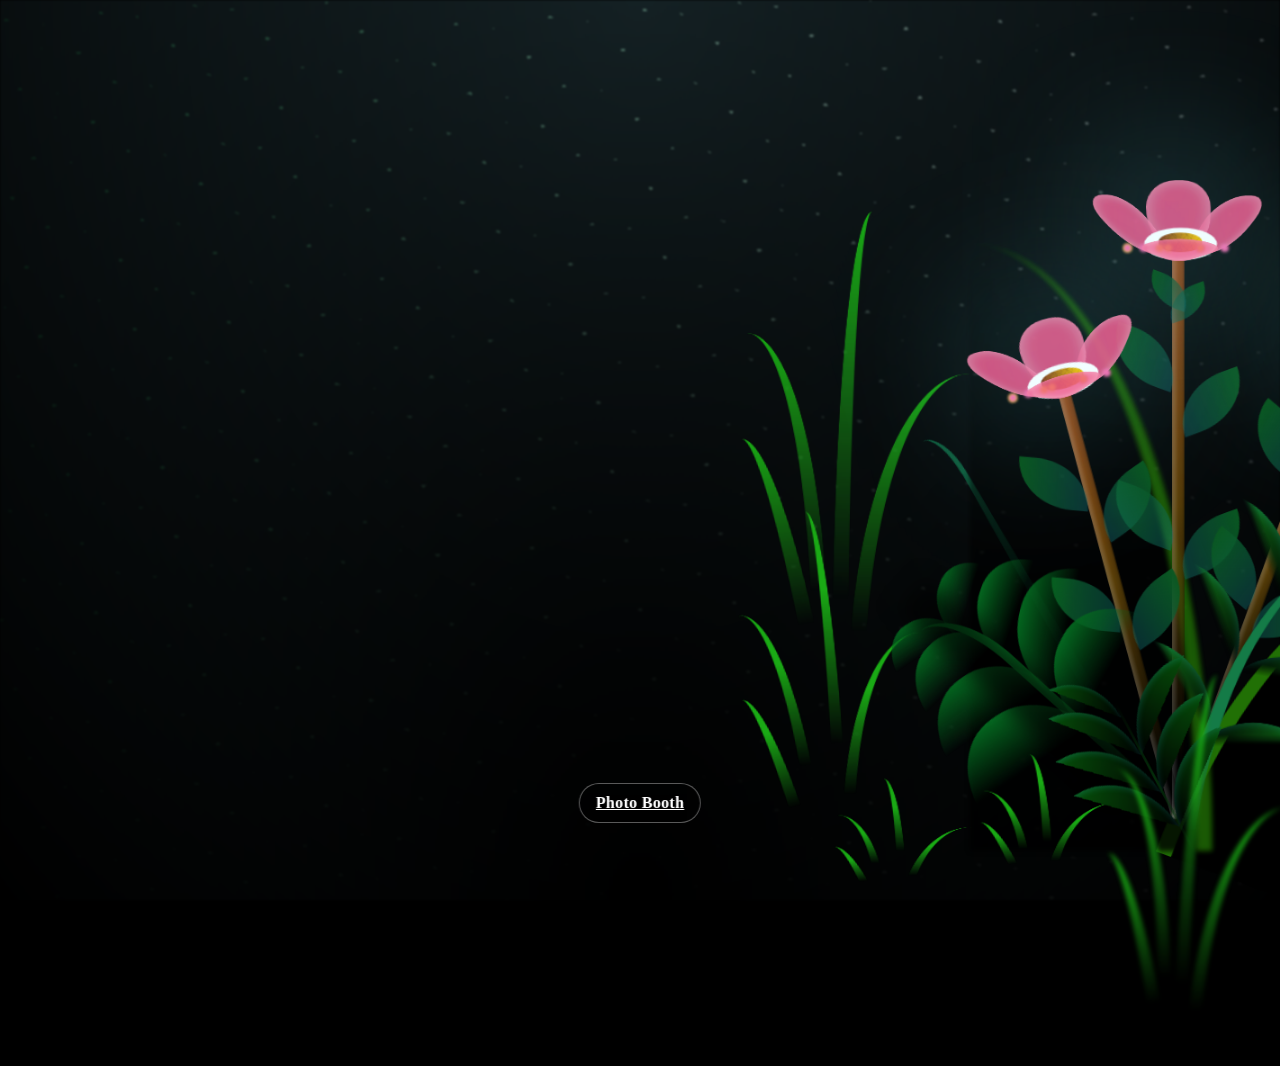
<file: index.html>
<!DOCTYPE html>
<html lang="en">
<head>
    <meta charset="UTF-8">
    <meta http-equiv="X-UA-Compatible" content="IE=edge">
    <meta name="viewport" content="width=device-width, initial-scale=1.0">
    <link rel="stylesheet" href="style.css">
    <link rel="icon" href="flowers.png" type="image/x-icon">
    <title>flowers</title>
</head>
<body class="container">
    <div class="night"></div>
    <div class="text" aria-live="polite" role="status">
      <div class="line">Tonight feels special, Divya 🌙</div>
      <div class="line">Because the world decided to celebrate you</div>
      <div class="line">Your smile makes everything softer</div>
      <div class="line">Your laughter makes moments unforgettable</div>
      <div class="line">May your life bloom with love and magic</div>
      <div class="line">Stay fun, stay fearless, stay you</div>
      <div class="line">Happy Birthday, Divya ❤️</div>
    </div>
    
    <!-- Bottom photo gallery removed per request -->

    <!-- Lightbox overlay (for bottom thumbnails) -->
    <div class="lightbox" role="dialog" aria-modal="true" aria-label="Image viewer" hidden>
      <img class="lightbox-image" alt="Selected photo">
      <div class="lightbox-caption" aria-live="polite"></div>
    </div>

    <!-- Photo Booth: navigate to photos page -->
    <a class="photo-cta" href="photos.html" role="button">Photo Booth</a>
    <div class="flowers">
      <div class="flower flower--1">
        <div class="flower__leafs flower__leafs--1">
          <div class="flower__leaf flower__leaf--1"></div>
          <div class="flower__leaf flower__leaf--2"></div>
          <div class="flower__leaf flower__leaf--3"></div>
          <div class="flower__leaf flower__leaf--4"></div>
          <div class="flower__white-circle"></div>
  
          <div class="flower__light flower__light--1"></div>
          <div class="flower__light flower__light--2"></div>
          <div class="flower__light flower__light--3"></div>
          <div class="flower__light flower__light--4"></div>
          <div class="flower__light flower__light--5"></div>
          <div class="flower__light flower__light--6"></div>
          <div class="flower__light flower__light--7"></div>
          <div class="flower__light flower__light--8"></div>
  
        </div>
        <div class="flower__line">
          <div class="flower__line__leaf flower__line__leaf--1"></div>
          <div class="flower__line__leaf flower__line__leaf--2"></div>
          <div class="flower__line__leaf flower__line__leaf--3"></div>
          <div class="flower__line__leaf flower__line__leaf--4"></div>
          <div class="flower__line__leaf flower__line__leaf--5"></div>
          <div class="flower__line__leaf flower__line__leaf--6"></div>
        </div>
      </div>
  
      <div class="flower flower--2">
        <div class="flower__leafs flower__leafs--2">
          <div class="flower__leaf flower__leaf--1"></div>
          <div class="flower__leaf flower__leaf--2"></div>
          <div class="flower__leaf flower__leaf--3"></div>
          <div class="flower__leaf flower__leaf--4"></div>
          <div class="flower__white-circle"></div>
  
          <div class="flower__light flower__light--1"></div>
          <div class="flower__light flower__light--2"></div>
          <div class="flower__light flower__light--3"></div>
          <div class="flower__light flower__light--4"></div>
          <div class="flower__light flower__light--5"></div>
          <div class="flower__light flower__light--6"></div>
          <div class="flower__light flower__light--7"></div>
          <div class="flower__light flower__light--8"></div>
  
        </div>
        <div class="flower__line">
          <div class="flower__line__leaf flower__line__leaf--1"></div>
          <div class="flower__line__leaf flower__line__leaf--2"></div>
          <div class="flower__line__leaf flower__line__leaf--3"></div>
          <div class="flower__line__leaf flower__line__leaf--4"></div>
        </div>
      </div>
  
      <div class="flower flower--3">
        <div class="flower__leafs flower__leafs--3">
          <div class="flower__leaf flower__leaf--1"></div>
          <div class="flower__leaf flower__leaf--2"></div>
          <div class="flower__leaf flower__leaf--3"></div>
          <div class="flower__leaf flower__leaf--4"></div>
          <div class="flower__white-circle"></div>
  
          <div class="flower__light flower__light--1"></div>
          <div class="flower__light flower__light--2"></div>
          <div class="flower__light flower__light--3"></div>
          <div class="flower__light flower__light--4"></div>
          <div class="flower__light flower__light--5"></div>
          <div class="flower__light flower__light--6"></div>
          <div class="flower__light flower__light--7"></div>
          <div class="flower__light flower__light--8"></div>
  
        </div>
        <div class="flower__line">
          <div class="flower__line__leaf flower__line__leaf--1"></div>
          <div class="flower__line__leaf flower__line__leaf--2"></div>
          <div class="flower__line__leaf flower__line__leaf--3"></div>
          <div class="flower__line__leaf flower__line__leaf--4"></div>
        </div>
      </div>
  
      <div class="grow-ans" style="--d:1.2s">
        <div class="flower__g-long">
          <div class="flower__g-long__top"></div>
          <div class="flower__g-long__bottom"></div>
        </div>
      </div>
  
      <div class="growing-grass">
        <div class="flower__grass flower__grass--1">
          <div class="flower__grass--top"></div>
          <div class="flower__grass--bottom"></div>
          <div class="flower__grass__leaf flower__grass__leaf--1"></div>
          <div class="flower__grass__leaf flower__grass__leaf--2"></div>
          <div class="flower__grass__leaf flower__grass__leaf--3"></div>
          <div class="flower__grass__leaf flower__grass__leaf--4"></div>
          <div class="flower__grass__leaf flower__grass__leaf--5"></div>
          <div class="flower__grass__leaf flower__grass__leaf--6"></div>
          <div class="flower__grass__leaf flower__grass__leaf--7"></div>
          <div class="flower__grass__leaf flower__grass__leaf--8"></div>
          <div class="flower__grass__overlay"></div>
        </div>
      </div>
  
      <div class="growing-grass">
        <div class="flower__grass flower__grass--2">
          <div class="flower__grass--top"></div>
          <div class="flower__grass--bottom"></div>
          <div class="flower__grass__leaf flower__grass__leaf--1"></div>
          <div class="flower__grass__leaf flower__grass__leaf--2"></div>
          <div class="flower__grass__leaf flower__grass__leaf--3"></div>
          <div class="flower__grass__leaf flower__grass__leaf--4"></div>
          <div class="flower__grass__leaf flower__grass__leaf--5"></div>
          <div class="flower__grass__leaf flower__grass__leaf--6"></div>
          <div class="flower__grass__leaf flower__grass__leaf--7"></div>
          <div class="flower__grass__leaf flower__grass__leaf--8"></div>
          <div class="flower__grass__overlay"></div>
        </div>
      </div>
  
      <div class="grow-ans" style="--d:2.4s">
        <div class="flower__g-right flower__g-right--1">
          <div class="leaf"></div>
        </div>
      </div>
  
      <div class="grow-ans" style="--d:2.8s">
        <div class="flower__g-right flower__g-right--2">
          <div class="leaf"></div>
        </div>
      </div>
  
      <div class="grow-ans" style="--d:2.8s">
        <div class="flower__g-front">
          <div class="flower__g-front__leaf-wrapper flower__g-front__leaf-wrapper--1">
            <div class="flower__g-front__leaf"></div>
          </div>
          <div class="flower__g-front__leaf-wrapper flower__g-front__leaf-wrapper--2">
            <div class="flower__g-front__leaf"></div>
          </div>
          <div class="flower__g-front__leaf-wrapper flower__g-front__leaf-wrapper--3">
            <div class="flower__g-front__leaf"></div>
          </div>
          <div class="flower__g-front__leaf-wrapper flower__g-front__leaf-wrapper--4">
            <div class="flower__g-front__leaf"></div>
          </div>
          <div class="flower__g-front__leaf-wrapper flower__g-front__leaf-wrapper--5">
            <div class="flower__g-front__leaf"></div>
          </div>
          <div class="flower__g-front__leaf-wrapper flower__g-front__leaf-wrapper--6">
            <div class="flower__g-front__leaf"></div>
          </div>
          <div class="flower__g-front__leaf-wrapper flower__g-front__leaf-wrapper--7">
            <div class="flower__g-front__leaf"></div>
          </div>
          <div class="flower__g-front__leaf-wrapper flower__g-front__leaf-wrapper--8">
            <div class="flower__g-front__leaf"></div>
          </div>
          <div class="flower__g-front__line"></div>
        </div>
      </div>
  
      <div class="grow-ans" style="--d:3.2s">
        <div class="flower__g-fr">
          <div class="leaf"></div>
          <div class="flower__g-fr__leaf flower__g-fr__leaf--1"></div>
          <div class="flower__g-fr__leaf flower__g-fr__leaf--2"></div>
          <div class="flower__g-fr__leaf flower__g-fr__leaf--3"></div>
          <div class="flower__g-fr__leaf flower__g-fr__leaf--4"></div>
          <div class="flower__g-fr__leaf flower__g-fr__leaf--5"></div>
          <div class="flower__g-fr__leaf flower__g-fr__leaf--6"></div>
          <div class="flower__g-fr__leaf flower__g-fr__leaf--7"></div>
          <div class="flower__g-fr__leaf flower__g-fr__leaf--8"></div>
        </div>
      </div>
  
      <div class="long-g long-g--0">
        <div class="grow-ans" style="--d:3s">
          <div class="leaf leaf--0"></div>
        </div>
        <div class="grow-ans" style="--d:2.2s">
          <div class="leaf leaf--1"></div>
        </div>
        <div class="grow-ans" style="--d:3.4s">
          <div class="leaf leaf--2"></div>
        </div>
        <div class="grow-ans" style="--d:3.6s">
          <div class="leaf leaf--3"></div>
        </div>
      </div>
  
      <div class="long-g long-g--1">
        <div class="grow-ans" style="--d:3.6s">
          <div class="leaf leaf--0"></div>
        </div>
        <div class="grow-ans" style="--d:3.8s">
          <div class="leaf leaf--1"></div>
        </div>
        <div class="grow-ans" style="--d:4s">
          <div class="leaf leaf--2"></div>
        </div>
        <div class="grow-ans" style="--d:4.2s">
          <div class="leaf leaf--3"></div>
        </div>
      </div>
  
      <div class="long-g long-g--2">
        <div class="grow-ans" style="--d:4s">
          <div class="leaf leaf--0"></div>
        </div>
        <div class="grow-ans" style="--d:4.2s">
          <div class="leaf leaf--1"></div>
        </div>
        <div class="grow-ans" style="--d:4.4s">
          <div class="leaf leaf--2"></div>
        </div>
        <div class="grow-ans" style="--d:4.6s">
          <div class="leaf leaf--3"></div>
        </div>
      </div>
  
      <div class="long-g long-g--3">
        <div class="grow-ans" style="--d:4s">
          <div class="leaf leaf--0"></div>
        </div>
        <div class="grow-ans" style="--d:4.2s">
          <div class="leaf leaf--1"></div>
        </div>
        <div class="grow-ans" style="--d:3s">
          <div class="leaf leaf--2"></div>
        </div>
        <div class="grow-ans" style="--d:3.6s">
          <div class="leaf leaf--3"></div>
        </div>
      </div>
  
      <div class="long-g long-g--4">
        <div class="grow-ans" style="--d:4s">
          <div class="leaf leaf--0"></div>
        </div>
        <div class="grow-ans" style="--d:4.2s">
          <div class="leaf leaf--1"></div>
        </div>
        <div class="grow-ans" style="--d:3s">
          <div class="leaf leaf--2"></div>
        </div>
        <div class="grow-ans" style="--d:3.6s">
          <div class="leaf leaf--3"></div>
        </div>
      </div>
  
      <div class="long-g long-g--5">
        <div class="grow-ans" style="--d:4s">
          <div class="leaf leaf--0"></div>
        </div>
        <div class="grow-ans" style="--d:4.2s">
          <div class="leaf leaf--1"></div>
        </div>
        <div class="grow-ans" style="--d:3s">
          <div class="leaf leaf--2"></div>
        </div>
        <div class="grow-ans" style="--d:3.6s">
          <div class="leaf leaf--3"></div>
        </div>
      </div>
  
      <div class="long-g long-g--6">
        <div class="grow-ans" style="--d:4.2s">
          <div class="leaf leaf--0"></div>
        </div>
        <div class="grow-ans" style="--d:4.4s">
          <div class="leaf leaf--1"></div>
        </div>
        <div class="grow-ans" style="--d:4.6s">
          <div class="leaf leaf--2"></div>
        </div>
        <div class="grow-ans" style="--d:4.8s">
          <div class="leaf leaf--3"></div>
        </div>
      </div>
  
      <div class="long-g long-g--7">
        <div class="grow-ans" style="--d:3s">
          <div class="leaf leaf--0"></div>
        </div>
        <div class="grow-ans" style="--d:3.2s">
          <div class="leaf leaf--1"></div>
        </div>
        <div class="grow-ans" style="--d:3.5s">
          <div class="leaf leaf--2"></div>
        </div>
        <div class="grow-ans" style="--d:3.6s">
          <div class="leaf leaf--3"></div>
        </div>
      </div>
    </div>
    
    <script src="script.js"></script>
  </body>
</html>
</file>
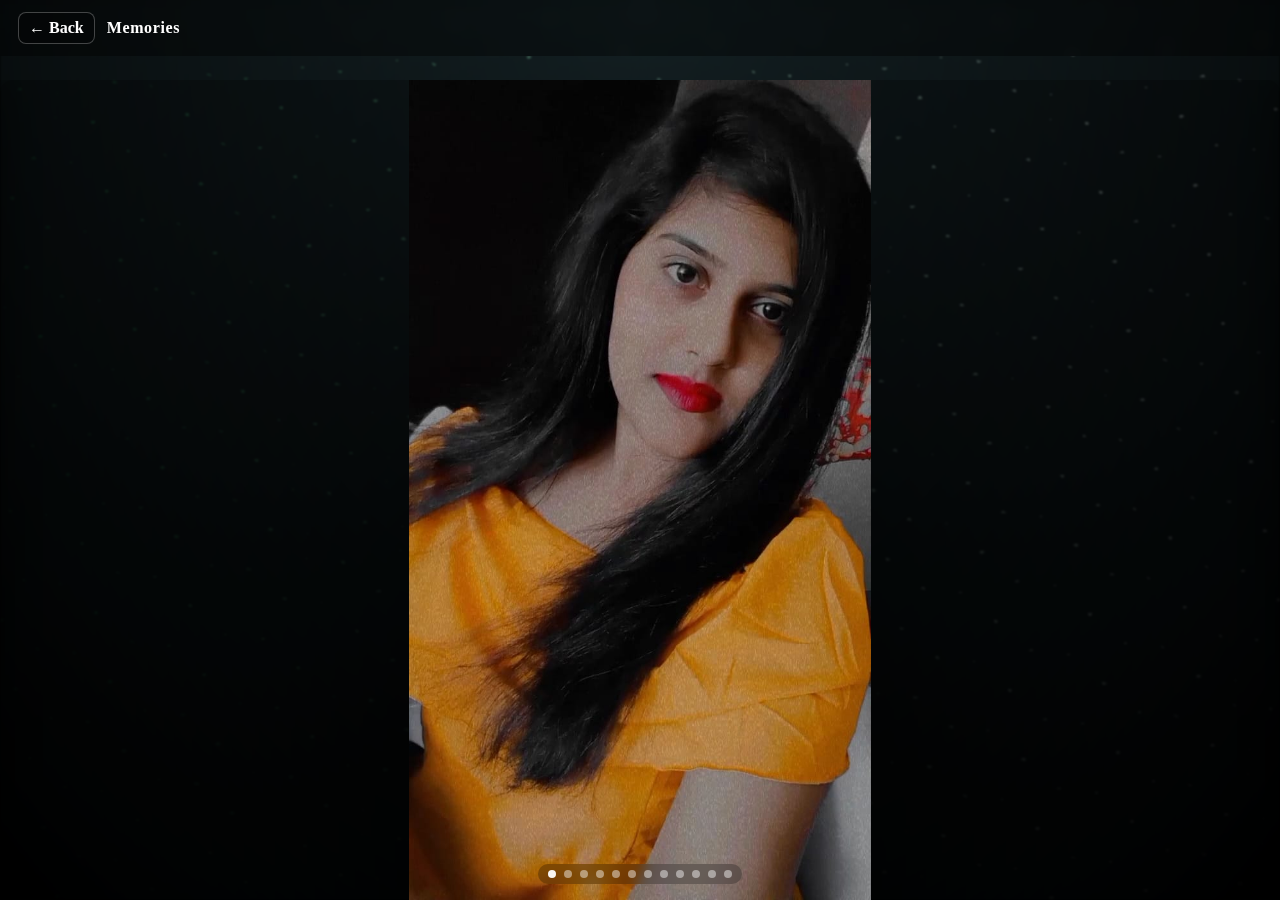
<file: photos.html>
<!DOCTYPE html>
<html lang="en">
<head>
  <meta charset="UTF-8" />
  <meta http-equiv="X-UA-Compatible" content="IE=edge" />
  <meta name="viewport" content="width=device-width, initial-scale=1.0" />
  <link rel="stylesheet" href="style.css" />
  <link rel="icon" href="flowers.png" type="image/x-icon" />
  <title>Photos</title>
</head>
<body>
  <div class="night"></div>

  <div class="photos-toolbar">
    <a class="photos-back" href="index.html" aria-label="Back to Home">← Back</a>
    <div class="photos-title">Memories</div>
  </div>

  <div class="photos-slider" role="region" aria-label="Sliding photos">
    <div class="slides">
      <!-- 12 vertical photos; update filenames to match your gallery -->
      <img src="gallery/photo1.jpg" alt="Photo 1" loading="lazy" decoding="async" data-caption="Photo 1" />
      <img src="gallery/photo2.jpg" alt="Photo 2" loading="lazy" decoding="async" data-caption="Photo 2" />
      <img src="gallery/photo3.jpg" alt="Photo 3" loading="lazy" decoding="async" data-caption="Photo 3" />
      <img src="gallery/photo4.jpg" alt="Photo 4" loading="lazy" decoding="async" data-caption="Photo 4" />
      <img src="gallery/photo5.jpg" alt="Photo 5" loading="lazy" decoding="async" data-caption="Photo 5" />
      <img src="gallery/photo6.jpg" alt="Photo 6" loading="lazy" decoding="async" data-caption="Photo 6" />
      <img src="gallery/photo7.jpg" alt="Photo 7" loading="lazy" decoding="async" data-caption="Photo 7" />
      <img src="gallery/photo8.jpg" alt="Photo 8" loading="lazy" decoding="async" data-caption="Photo 8" />
      <img src="gallery/photo9.jpg" alt="Photo 9" loading="lazy" decoding="async" data-caption="Photo 9" />
      <img src="gallery/photo10.jpg" alt="Photo 10" loading="lazy" decoding="async" data-caption="Photo 10" />
      <img src="gallery/photo11.jpg" alt="Photo 11" loading="lazy" decoding="async" data-caption="Photo 11" />
      <img src="gallery/photo12.jpg" alt="Photo 12" loading="lazy" decoding="async" data-caption="Photo 12" />
    </div>
    <div class="dots" aria-label="Slide dots" role="tablist"></div>
  </div>

  <!-- Lightbox overlay -->
  <div class="lightbox" role="dialog" aria-modal="true" aria-label="Image viewer" hidden>
    <img class="lightbox-image" alt="Selected photo" />
    <div class="lightbox-caption" aria-live="polite"></div>
  </div>

  <script src="script.js"></script>
</body>
</html>
</file>
<file: style.css>
*,
*::after,
*::before {
  padding: 0;
  margin: 0;
  box-sizing: border-box;
}

:root {
  --dark-color: #000;
}

body {
  display: flex;
  align-items: flex-end;
  justify-content: center;
  min-height: 100vh;
  background-color: var(--dark-color);
  overflow: hidden;
  perspective: 1000px;
}

.night {
  position: fixed;
  left: 50%;
  top: 0;
  transform: translateX(-50%);
  width: 100%;
  height: 100%;
  filter: blur(0.1vmin);
  background-image: radial-gradient(ellipse at top, transparent 0%, var(--dark-color)), 
  radial-gradient(ellipse at bottom, var(--dark-color), rgba(145, 233, 255, 0.2)), repeating-linear-gradient(220deg, rgb(0, 0, 0) 0px,
   rgb(0, 0, 0) 19px, transparent 19px, transparent 22px), repeating-linear-gradient(189deg, rgb(0, 0, 0) 0px, rgb(0, 0, 0) 19px, transparent 19px, transparent 22px),
    repeating-linear-gradient(148deg, rgb(0, 0, 0) 0px, rgb(0, 0, 0) 19px, transparent 19px, transparent 22px), linear-gradient(90deg, rgb(7, 107, 42), rgb(240, 240, 240));
}

/* Comet layer and shooting comet styles */
#comet-layer {
  position: fixed;
  inset: 0;
  pointer-events: none;
  z-index: 850;
}

.comet {
  position: absolute;
  width: 8px;
  height: 8px;
  border-radius: 50%;
  background: radial-gradient(circle at 40% 40%, rgba(255,255,255,1) 0%, rgba(255,255,255,0.9) 45%, rgba(255,255,255,0.3) 70%, rgba(255,255,255,0) 80%);
  box-shadow: 0 0 10px rgba(255,255,255,0.9), 0 0 20px rgba(255,255,255,0.6);
  filter: saturate(1.15);
  transform: translate(var(--xStart, 0px), var(--yStart, 0px)) rotate(var(--rot, -45deg));
  animation: comet-fall var(--dur, 1.6s) ease-out forwards;
}

.comet::after {
  content: "";
  position: absolute;
  left: calc(-1 * var(--tailLen, 160px));
  top: 50%;
  width: var(--tailLen, 160px);
  height: 2px;
  transform: translateY(-50%);
  background: linear-gradient(90deg, rgba(255,255,255,0) 0%, rgba(255,255,255,0.7) 50%, rgba(255,255,255,0.25) 85%, rgba(255,255,255,0) 100%);
  box-shadow: 0 0 8px rgba(255,255,255,0.55);
  filter: blur(0.6px) brightness(1.1);
}

@keyframes comet-fall {
  0% {
    opacity: 0;
    transform: translate(var(--xStart, 0px), var(--yStart, 0px)) rotate(var(--rot, -45deg)) scale(0.9);
  }
  8% { opacity: 1; }
  100% {
    opacity: 0;
    transform: translate(var(--xEnd, -200px), var(--yEnd, 400px)) rotate(var(--rot, -45deg)) scale(1.02);
  }
}

@media (prefers-reduced-motion: reduce) {
  .comet { animation: none; }
}

/* Use motion-path for curvy comets when supported; keep transform as fallback */
@supports (offset-path: path('M 0 0 L 10 10')) or (-webkit-offset-path: path('M 0 0 L 10 10')) {
  .comet {
    /* Path supplied via inline CSS var --path, e.g., path('M x y Q cx cy ex ey') */
    offset-path: var(--path, none);
    -webkit-offset-path: var(--path, none);
    offset-distance: 0%;
    offset-rotate: auto;
    /* Curved animation; disable transform-based fallback here */
    animation: comet-curve var(--dur, 1.6s) ease-out forwards;
    transform: none;
  }

  @keyframes comet-curve {
    0% { opacity: 0; offset-distance: 0%; }
    8% { opacity: 1; }
    100% { opacity: 0; offset-distance: 100%; }
  }
}

.flowers {
  position: fixed;
  right: 12vmin;
  bottom: 0;
  transform: scale(0.9);
  pointer-events: none;
}

/* Message block on the left */
.text {
  position: fixed;
  left: 6vmin;
  top: 50%;
  transform: translateY(-50%);
  z-index: 10000;
  max-width: min(60ch, 70vmin);
  color: #fff;
  font-family: system-ui, -apple-system, Segoe UI, Roboto, Helvetica, Arial, "Apple Color Emoji", "Segoe UI Emoji";
}
.line {
  opacity: 0;
  transform: translateY(8px);
  filter: drop-shadow(0 2px 6px rgba(0,0,0,0.35));
  text-shadow: 0 0 6px rgba(255, 255, 255, 0.35), 0 0 12px rgba(255, 105, 180, 0.25);
  font-weight: 600;
  letter-spacing: 0.02em;
  font-size: clamp(1rem, 2.8vmin, 1.6rem);
  line-height: 1.35;
  margin: 0.35rem 0;
  transition: opacity 600ms ease, transform 600ms ease;
}
.line.show {
  opacity: 1;
  transform: translateY(0);
}

/* Gentle text glow for ambiance */
@keyframes glow {
  0% { text-shadow: 0 0 6px rgba(255,255,255,0.35), 0 0 14px rgba(255,105,180,0.35); }
  100% { text-shadow: 0 0 8px rgba(255,255,255,0.55), 0 0 28px rgba(255,105,180,0.6); }
}

/* Floating hearts */
.heart {
  position: fixed;
  width: var(--size, 16px);
  height: var(--size, 16px);
  background: hsl(var(--h, 340), 80%, 70%);
  transform: rotate(45deg);
  border-radius: 2px;
  pointer-events: none;
  z-index: 1200;
  animation: float-up var(--dur, 2.4s) ease-out forwards;
  opacity: 0.95;
}
.heart::before,
.heart::after {
  content: "";
  position: absolute;
  width: 100%;
  height: 100%;
  background: inherit;
  border-radius: 50%;
}
.heart::before { top: -50%; }
.heart::after { left: -50%; }

@keyframes float-up {
  0% { transform: translate(0, 0) rotate(45deg) scale(0.8); opacity: 0; }
  10% { opacity: 0.95; }
  100% { transform: translate(var(--dx, -10px), var(--dy, -140px)) rotate(45deg) scale(1.15); opacity: 0; }
}

/* Confetti burst */
.confetti {
  position: fixed;
  width: var(--w, 6px);
  height: var(--h, 12px);
  background: hsl(var(--hue, 40), 90%, 60%);
  border-radius: 2px;
  transform: translate(0, 0) rotate(0deg);
  pointer-events: none;
  z-index: 1100;
  opacity: 0.95;
  animation: confetti-move var(--dur, 900ms) ease-out forwards;
}

@keyframes confetti-move {
  0% { transform: translate(0, 0) rotate(0deg); opacity: 1; }
  100% { transform: translate(var(--dx, 60px), var(--dy, -120px)) rotate(var(--rot, 180deg)); opacity: 0; }
}

/* Respect reduced motion */
@media (prefers-reduced-motion: reduce) {
  .text { animation: none; }
  .heart, .confetti { animation: none; opacity: 0.9; }
}

/* Bottom photo gallery */
.gallery {
  position: fixed;
  left: 50%;
  bottom: 1.5vmin;
  transform: translateX(-50%);
  display: flex;
  gap: 1vmin;
  padding: 1vmin 1.5vmin;
  border-radius: 12px;
  background: rgba(0,0,0,0.35);
  backdrop-filter: blur(6px);
  box-shadow: 0 6px 24px rgba(0,0,0,0.35);
  z-index: 900;
  max-width: min(92vw, 1200px);
  overflow-x: auto;
}
.gallery::-webkit-scrollbar { height: 8px; }
.gallery::-webkit-scrollbar-thumb { background: rgba(255,255,255,0.25); border-radius: 8px; }

.thumb {
  appearance: none;
  border: none;
  padding: 0;
  background: transparent;
  border-radius: 10px;
  overflow: hidden;
  cursor: pointer;
  outline-offset: 4px;
  box-shadow: 0 2px 10px rgba(0,0,0,0.35);
}
.thumb img {
  display: block;
  width: min(22vmin, 220px);
  height: min(16vmin, 160px);
  object-fit: cover;
  filter: saturate(1.05) contrast(1.05);
  transition: transform 160ms ease, filter 160ms ease;
}
.thumb:hover img, .thumb:focus-visible img {
  transform: scale(1.04);
  filter: saturate(1.15) contrast(1.1);
}

/* Lightbox overlay */
.lightbox[hidden] { display: none; }
.lightbox {
  position: fixed;
  inset: 0;
  background: rgba(0,0,0,0.7);
  z-index: 950;
  display: grid;
  place-items: center;
}
.lightbox-image {
  max-width: min(92vw, 1200px);
  max-height: 86vh;
  border-radius: 12px;
  box-shadow: 0 10px 40px rgba(0,0,0,0.6);
}

/* Photo Booth CTA */
.photo-cta {
  position: fixed;
  left: 50%;
  bottom: calc(1.5vmin + 64px);
  transform: translateX(-50%);
  z-index: 950;
  padding: 10px 16px;
  border-radius: 999px;
  border: 1px solid rgba(255,255,255,0.35);
  background: rgba(0,0,0,0.4);
  color: #fff;
  font-weight: 600;
  letter-spacing: 0.02em;
  backdrop-filter: blur(6px);
  cursor: pointer;
}
.photo-cta:hover { filter: brightness(1.1); }

/* Photos Panel Overlay */
.photos-panel[hidden] { display: none; }
.photos-panel {
  position: fixed;
  inset: 0;
  background: rgba(0,0,0,0.8);
  z-index: 1200;
  display: grid;
  grid-template-rows: auto 1fr;
}
.photos-toolbar {
  display: flex;
  align-items: center;
  gap: 12px;
  padding: 12px 18px;
  background: rgba(0,0,0,0.4);
  backdrop-filter: blur(8px);
  position: fixed;
  top: 0;
  left: 0;
  right: 0;
  z-index: 1000;
}
.photos-title { color: #fff; font-weight: 700; letter-spacing: 0.04em; }
.photos-back {
  color: #fff;
  text-decoration: none;
  font-weight: 600;
  border: 1px solid rgba(255,255,255,0.25);
  padding: 6px 10px;
  border-radius: 8px;
  background: rgba(0,0,0,0.25);
}
.photos-back:hover { filter: brightness(1.1); }
.photos-close {
  margin-left: auto;
  appearance: none;
  border: none;
  background: rgba(255,255,255,0.12);
  color: #fff;
  width: 36px; height: 36px; border-radius: 8px; cursor: pointer;
}
.photos-close:hover { background: rgba(255,255,255,0.2); }
.photos-grid {
  padding: 80px 16px 16px;
  display: grid;
  grid-template-columns: repeat(auto-fill, minmax(220px, 1fr));
  gap: 12px;
  overflow: auto;
}
.photos-grid img {
  width: 100%; height: 100%; object-fit: cover;
  border-radius: 12px;
  box-shadow: 0 6px 20px rgba(0,0,0,0.35);
}

/* Sliding photo booth */
.photos-slider {
  position: relative;
  margin-top: 80px; /* below toolbar */
  height: calc(100vh - 80px);
  overflow: hidden;
}
.photos-slider.paused .slides { animation-play-state: paused; }
.photos-slider .slides {
  display: flex;
  height: 100%;
  transform: translateX(0%);
  will-change: transform;
  transition: transform 600ms ease;
}
.photos-slider .slides img {
  flex: 0 0 100%; /* each slide full viewport width */
  height: 100%;
  width: 100%;
  object-fit: contain; /* vertical photos fit nicely */
  border-radius: 12px;
  box-shadow: 0 10px 40px rgba(0,0,0,0.5);
  background: rgba(0,0,0,0.25);
}

.dots {
  position: absolute;
  left: 50%;
  bottom: 16px;
  transform: translateX(-50%);
  display: flex;
  gap: 8px;
  z-index: 960;
  background: rgba(0,0,0,0.25);
  padding: 6px 10px;
  border-radius: 999px;
  backdrop-filter: blur(6px);
}
.dots button {
  appearance: none;
  border: none;
  width: 8px;
  height: 8px;
  border-radius: 50%;
  background: rgba(255,255,255,0.45);
  cursor: pointer;
}
.dots button.active { background: rgba(255,255,255,0.95); }

.lightbox-caption {
  margin-top: 10px;
  color: #fff;
  text-align: center;
  font-weight: 600;
  letter-spacing: 0.02em;
}

@keyframes slide-marquee {
  0% { transform: translateX(0%); }
  100% { transform: translateX(-100%); }
}

.photos-slider:hover .slides { animation-play-state: paused; }

@media (prefers-reduced-motion: reduce) {
  .photos-slider .slides { animation: none; }
}

.flower {
  position: absolute;
  bottom: 10vmin;
  transform-origin: bottom center;
  z-index: 10;
  --fl-speed: 0.3s;
}
.flower--1 {
  -webkit-animation: moving-flower-1 4s linear infinite;
          animation: moving-flower-1 4s linear infinite;
}
.flower--1 .flower__line {
  height: 70vmin;
  -webkit-animation-delay: 0.3s;
          animation-delay: 0.3s;
}
.flower--1 .flower__line__leaf--1 {
  -webkit-animation: blooming-leaf-right var(--fl-speed) 1.6s backwards;
          animation: blooming-leaf-right var(--fl-speed) 1.6s backwards;
}
.flower--1 .flower__line__leaf--2 {
  -webkit-animation: blooming-leaf-right var(--fl-speed) 1.4s backwards;
          animation: blooming-leaf-right var(--fl-speed) 1.4s backwards;
}
.flower--1 .flower__line__leaf--3 {
  -webkit-animation: blooming-leaf-left var(--fl-speed) 1.2s backwards;
          animation: blooming-leaf-left var(--fl-speed) 1.2s backwards;
}
.flower--1 .flower__line__leaf--4 {
  -webkit-animation: blooming-leaf-left var(--fl-speed) 1s backwards;
          animation: blooming-leaf-left var(--fl-speed) 1s backwards;
}
.flower--1 .flower__line__leaf--5 {
  -webkit-animation: blooming-leaf-right var(--fl-speed) 1.8s backwards;
          animation: blooming-leaf-right var(--fl-speed) 1.8s backwards;
}
.flower--1 .flower__line__leaf--6 {
  -webkit-animation: blooming-leaf-left var(--fl-speed) 2s backwards;
          animation: blooming-leaf-left var(--fl-speed) 2s backwards;
}
.flower--2 {
  left: 50%;
  transform: rotate(20deg);
  -webkit-animation: moving-flower-2 4s linear infinite;
          animation: moving-flower-2 4s linear infinite;
}
.flower--2 .flower__line {
  height: 60vmin;
  -webkit-animation-delay: 0.6s;
          animation-delay: 0.6s;
}
.flower--2 .flower__line__leaf--1 {
  -webkit-animation: blooming-leaf-right var(--fl-speed) 1.9s backwards;
          animation: blooming-leaf-right var(--fl-speed) 1.9s backwards;
}
.flower--2 .flower__line__leaf--2 {
  -webkit-animation: blooming-leaf-right var(--fl-speed) 1.7s backwards;
          animation: blooming-leaf-right var(--fl-speed) 1.7s backwards;
}
.flower--2 .flower__line__leaf--3 {
  -webkit-animation: blooming-leaf-left var(--fl-speed) 1.5s backwards;
          animation: blooming-leaf-left var(--fl-speed) 1.5s backwards;
}
.flower--2 .flower__line__leaf--4 {
  -webkit-animation: blooming-leaf-left var(--fl-speed) 1.3s backwards;
          animation: blooming-leaf-left var(--fl-speed) 1.3s backwards;
}
.flower--3 {
  left: 50%;
  transform: rotate(-15deg);
  -webkit-animation: moving-flower-3 4s linear infinite;
          animation: moving-flower-3 4s linear infinite;
}
.flower--3 .flower__line {
  -webkit-animation-delay: 0.9s;
          animation-delay: 0.9s;
}
.flower--3 .flower__line__leaf--1 {
  -webkit-animation: blooming-leaf-right var(--fl-speed) 2.5s backwards;
          animation: blooming-leaf-right var(--fl-speed) 2.5s backwards;
}
.flower--3 .flower__line__leaf--2 {
  -webkit-animation: blooming-leaf-right var(--fl-speed) 2.3s backwards;
          animation: blooming-leaf-right var(--fl-speed) 2.3s backwards;
}
.flower--3 .flower__line__leaf--3 {
  -webkit-animation: blooming-leaf-left var(--fl-speed) 2.1s backwards;
          animation: blooming-leaf-left var(--fl-speed) 2.1s backwards;
}
.flower--3 .flower__line__leaf--4 {
  -webkit-animation: blooming-leaf-left var(--fl-speed) 1.9s backwards;
          animation: blooming-leaf-left var(--fl-speed) 1.9s backwards;
}
.flower__leafs {
  position: relative;
  -webkit-animation: blooming-flower 2s backwards;
          animation: blooming-flower 2s backwards;
}
.flower__leafs--1 {
  -webkit-animation-delay: 1.1s;
          animation-delay: 1.1s;
}
.flower__leafs--2 {
  -webkit-animation-delay: 1.4s;
          animation-delay: 1.4s;
}
.flower__leafs--3 {
  -webkit-animation-delay: 1.7s;
          animation-delay: 1.7s;
}
.flower__leafs::after {
  content: "";
  position: absolute;
  left: 0;
  top: 0;
  transform: translate(-50%, -100%);
  width: 8vmin;
  height: 8vmin;
  background-color: #6bf0ff;
  filter: blur(10vmin);
}
.flower__leaf {
  position: absolute;
  bottom: 0;
  left: 50%;
  width: 8vmin;
  height: 11vmin;
  border-radius: 51% 49% 47% 53%/44% 45% 55% 69%;
  background-color: #f672b0;
  background-image: linear-gradient(to top, #ee5286, #ee5286);
  transform-origin: bottom center;
  opacity: 0.9;
  box-shadow: inset 0 0 2vmin rgba(255, 255, 255, 0.5);
}
.flower__leaf--1 {
  transform: translate(-10%, 1%) rotateY(40deg) rotateX(-50deg);
}
.flower__leaf--2 {
  transform: translate(-50%, -4%) rotateX(40deg);
}
.flower__leaf--3 {
  transform: translate(-90%, 0%) rotateY(45deg) rotateX(50deg);
}
.flower__leaf--4 {
  width: 8vmin;
  height: 8vmin;
  transform-origin: bottom left;
  border-radius: 4vmin 10vmin 4vmin 4vmin;
  transform: translate(0%, 18%) rotateX(70deg) rotate(-43deg);
  background-image: linear-gradient(to top, #ee5286, #ee5286);
  z-index: 1;
  opacity: 0.8;
}
.flower__white-circle {
  position: absolute;
  left: -3.5vmin;
  top: -3vmin;
  width: 9vmin;
  height: 4vmin;
  border-radius: 50%;
  background-color: #fff;
}
.flower__white-circle::after {
  content: "";
  position: absolute;
  left: 50%;
  top: 45%;
  transform: translate(-50%, -50%);
  width: 60%;
  height: 60%;
  border-radius: inherit;
  background-image: repeating-linear-gradient(135deg, rgba(0, 0, 0, 0.03) 0px, rgba(0, 0, 0, 0.03) 1px,
   transparent 1px, transparent 12px), repeating-linear-gradient(45deg, rgba(0, 0, 0, 0.03) 0px, rgba(0, 0, 0, 0.03) 1px, transparent 1px,
    transparent 12px), repeating-linear-gradient(67.5deg, rgba(0, 0, 0, 0.03) 0px, rgba(0, 0, 0, 0.03) 1px, transparent 1px, transparent 12px),
     repeating-linear-gradient(135deg, rgba(0, 0, 0, 0.03) 0px, rgba(0, 0, 0, 0.03) 1px, transparent 1px, transparent 12px), repeating-linear-gradient(45deg, rgba(0, 0, 0, 0.03) 0px,
      rgba(0, 0, 0, 0.03) 1px, transparent 1px, transparent 12px), repeating-linear-gradient(112.5deg, rgba(0, 0, 0, 0.03) 0px, rgba(0, 0, 0, 0.03) 1px, transparent 1px, transparent 12px),
       repeating-linear-gradient(112.5deg, rgba(0, 0, 0, 0.03) 0px, rgba(0, 0, 0, 0.03) 1px, transparent 1px, transparent 12px), repeating-linear-gradient(45deg, rgba(0, 0, 0, 0.03) 0px,
        rgba(0, 0, 0, 0.03) 1px, transparent 1px, transparent 12px), repeating-linear-gradient(22.5deg, rgba(0, 0, 0, 0.03) 0px, rgba(0, 0, 0, 0.03) 1px, transparent 1px, transparent 12px), 
        repeating-linear-gradient(45deg, rgba(0, 0, 0, 0.03) 0px, rgba(0, 0, 0, 0.03) 1px, transparent 1px, transparent 12px), repeating-linear-gradient(22.5deg, rgba(0, 0, 0, 0.03) 0px, 
        rgba(0, 0, 0, 0.03) 1px, transparent 1px, transparent 12px), repeating-linear-gradient(135deg, rgba(0, 0, 0, 0.03) 0px, rgba(0, 0, 0, 0.03) 1px, transparent 1px, transparent 12px),
         repeating-linear-gradient(157.5deg, rgba(0, 0, 0, 0.03) 0px, rgba(0, 0, 0, 0.03) 1px, transparent 1px, transparent 12px), repeating-linear-gradient(67.5deg, rgba(0, 0, 0, 0.03) 0px,
          rgba(0, 0, 0, 0.03) 1px, transparent 1px, transparent 12px), repeating-linear-gradient(67.5deg, rgba(0, 0, 0, 0.03) 0px, rgba(0, 0, 0, 0.03) 1px, transparent 1px, transparent 12px),
           linear-gradient(90deg, rgb(127, 47, 21), rgb(255, 206, 0));
}

.flower__line {
  height: 55vmin;
  width: 1.5vmin;
  background-image: linear-gradient(to left, rgba(0, 0, 0, 0.2), transparent, rgba(255, 255, 255, 0.2)), linear-gradient(to top, transparent 10%, #583e08, #944415);
  box-shadow: inset 0 0 2px rgba(0, 0, 0, 0.5);
  -webkit-animation: grow-flower-tree 4s backwards;
          animation: grow-flower-tree 4s backwards;
}
.flower__line__leaf {
  --w: 7vmin;
  --h: calc(var(--w) + 2vmin);
  position: absolute;
  top: 20%;
  left: 90%;
  width: var(--w);
  height: var(--h);
  border-top-right-radius: var(--h);
  border-bottom-left-radius: var(--h);
  background-image: linear-gradient(to top, rgba(20, 117, 122, 0.4), #095721);
}
.flower__line__leaf--1 {
  transform: rotate(70deg) rotateY(30deg);
}
.flower__line__leaf--2 {
  top: 45%;
  transform: rotate(70deg) rotateY(30deg);
}
.flower__line__leaf--3, .flower__line__leaf--4, .flower__line__leaf--6 {
  border-top-right-radius: 0;
  border-bottom-left-radius: 0;
  border-top-left-radius: var(--h);
  border-bottom-right-radius: var(--h);
  left: -460%;
  top: 12%;
  transform: rotate(-70deg) rotateY(30deg);
}
.flower__line__leaf--4 {
  top: 40%;
}
.flower__line__leaf--5 {
  top: 0;
  transform-origin: left;
  transform: rotate(70deg) rotateY(30deg) scale(0.6);
}
.flower__line__leaf--6 {
  top: -2%;
  left: -450%;
  transform-origin: right;
  transform: rotate(-70deg) rotateY(30deg) scale(0.6);
}
.flower__light {
  position: absolute;
  bottom: 0vmin;
  width: 1vmin;
  height: 1vmin;
  background-color: rgb(255, 251, 0);
  border-radius: 50%;
  filter: blur(0.2vmin);
  -webkit-animation: light-ans 4s linear infinite backwards;
          animation: light-ans 4s linear infinite backwards;
}
.flower__light:nth-child(odd) {
  background-color: #f76baf;
}
.flower__light--1 {
  left: -2vmin;
  -webkit-animation-delay: 1s;
          animation-delay: 1s;
}
.flower__light--2 {
  left: 3vmin;
  -webkit-animation-delay: 0.5s;
          animation-delay: 0.5s;
}
.flower__light--3 {
  left: -6vmin;
  -webkit-animation-delay: 0.3s;
          animation-delay: 0.3s;
}
.flower__light--4 {
  left: 6vmin;
  -webkit-animation-delay: 0.9s;
          animation-delay: 0.9s;
}
.flower__light--5 {
  left: -1vmin;
  -webkit-animation-delay: 1.5s;
          animation-delay: 1.5s;
}
.flower__light--6 {
  left: -4vmin;
  -webkit-animation-delay: 3s;
          animation-delay: 3s;
}
.flower__light--7 {
  left: 3vmin;
  -webkit-animation-delay: 2s;
          animation-delay: 2s;
}
.flower__light--8 {
  left: -6vmin;
  -webkit-animation-delay: 3.5s;
          animation-delay: 3.5s;
}
.flower__grass {
  --c: #04661f;
  --line-w: 1.5vmin;
  position: absolute;
  bottom: 12vmin;
  left: -7vmin;
  display: flex;
  flex-direction: column;
  align-items: flex-end;
  z-index: 20;
  transform-origin: bottom center;
  transform: rotate(-48deg) rotateY(40deg);
}
.flower__grass--1 {
  -webkit-animation: moving-grass 2s linear infinite;
          animation: moving-grass 2s linear infinite;
}
.flower__grass--2 {
  left: 2vmin;
  bottom: 10vmin;
  transform: scale(0.5) rotate(75deg) rotateX(10deg) rotateY(-200deg);
  opacity: 0.8;
  z-index: 0;
  -webkit-animation: moving-grass--2 1.5s linear infinite;
          animation: moving-grass--2 1.5s linear infinite;
}
.flower__grass--top {
  width: 7vmin;
  height: 10vmin;
  border-top-right-radius: 100%;
  border-right: var(--line-w) solid var(--c);
  transform-origin: bottom center;
  transform: rotate(-2deg);
}
.flower__grass--bottom {
  margin-top: -2px;
  width: var(--line-w);
  height: 25vmin;
  background-image: linear-gradient(to top, transparent, var(--c));
}
.flower__grass__leaf {
  --size: 10vmin;
  position: absolute;
  width: calc(var(--size) * 2.1);
  height: var(--size);
  border-top-left-radius: var(--size);
  border-top-right-radius: var(--size);
  background-image: linear-gradient(to top, transparent, transparent 30%, var(--c));
  z-index: 100;
}
.flower__grass__leaf--1 {
  top: -6%;
  left: 30%;
  --size: 6vmin;
  transform: rotate(-20deg);
  -webkit-animation: growing-grass-ans--1 2s 2.6s backwards;
          animation: growing-grass-ans--1 2s 2.6s backwards;
}
@-webkit-keyframes growing-grass-ans--1 {
  0% {
    transform-origin: bottom left;
    transform: rotate(-20deg) scale(0);
  }
}
@keyframes growing-grass-ans--1 {
  0% {
    transform-origin: bottom left;
    transform: rotate(-20deg) scale(0);
  }
}
.flower__grass__leaf--2 {
  top: -5%;
  left: -110%;
  --size: 6vmin;
  transform: rotate(10deg);
  -webkit-animation: growing-grass-ans--2 2s 2.4s linear backwards;
          animation: growing-grass-ans--2 2s 2.4s linear backwards;
}
@-webkit-keyframes growing-grass-ans--2 {
  0% {
    transform-origin: bottom right;
    transform: rotate(10deg) scale(0);
  }
}
@keyframes growing-grass-ans--2 {
  0% {
    transform-origin: bottom right;
    transform: rotate(10deg) scale(0);
  }
}
.flower__grass__leaf--3 {
  top: 5%;
  left: 60%;
  --size: 8vmin;
  transform: rotate(-18deg) rotateX(-20deg);
  -webkit-animation: growing-grass-ans--3 2s 2.2s linear backwards;
          animation: growing-grass-ans--3 2s 2.2s linear backwards;
}
@-webkit-keyframes growing-grass-ans--3 {
  0% {
    transform-origin: bottom left;
    transform: rotate(-18deg) rotateX(-20deg) scale(0);
  }
}
@keyframes growing-grass-ans--3 {
  0% {
    transform-origin: bottom left;
    transform: rotate(-18deg) rotateX(-20deg) scale(0);
  }
}
.flower__grass__leaf--4 {
  top: 6%;
  left: -135%;
  --size: 8vmin;
  transform: rotate(2deg);
  -webkit-animation: growing-grass-ans--4 2s 2s linear backwards;
          animation: growing-grass-ans--4 2s 2s linear backwards;
}
@-webkit-keyframes growing-grass-ans--4 {
  0% {
    transform-origin: bottom right;
    transform: rotate(2deg) scale(0);
  }
}
@keyframes growing-grass-ans--4 {
  0% {
    transform-origin: bottom right;
    transform: rotate(2deg) scale(0);
  }
}
.flower__grass__leaf--5 {
  top: 20%;
  left: 60%;
  --size: 10vmin;
  transform: rotate(-24deg) rotateX(-20deg);
  -webkit-animation: growing-grass-ans--5 2s 1.8s linear backwards;
          animation: growing-grass-ans--5 2s 1.8s linear backwards;
}
@-webkit-keyframes growing-grass-ans--5 {
  0% {
    transform-origin: bottom left;
    transform: rotate(-24deg) rotateX(-20deg) scale(0);
  }
}
@keyframes growing-grass-ans--5 {
  0% {
    transform-origin: bottom left;
    transform: rotate(-24deg) rotateX(-20deg) scale(0);
  }
}
.flower__grass__leaf--6 {
  top: 22%;
  left: -180%;
  --size: 10vmin;
  transform: rotate(10deg);
  -webkit-animation: growing-grass-ans--6 2s 1.6s linear backwards;
          animation: growing-grass-ans--6 2s 1.6s linear backwards;
}
@-webkit-keyframes growing-grass-ans--6 {
  0% {
    transform-origin: bottom right;
    transform: rotate(10deg) scale(0);
  }
}
@keyframes growing-grass-ans--6 {
  0% {
    transform-origin: bottom right;
    transform: rotate(10deg) scale(0);
  }
}
.flower__grass__leaf--7 {
  top: 39%;
  left: 70%;
  --size: 10vmin;
  transform: rotate(-10deg);
  -webkit-animation: growing-grass-ans--7 2s 1.4s linear backwards;
          animation: growing-grass-ans--7 2s 1.4s linear backwards;
}
@-webkit-keyframes growing-grass-ans--7 {
  0% {
    transform-origin: bottom left;
    transform: rotate(-10deg) scale(0);
  }
}
@keyframes growing-grass-ans--7 {
  0% {
    transform-origin: bottom left;
    transform: rotate(-10deg) scale(0);
  }
}
.flower__grass__leaf--8 {
  top: 40%;
  left: -215%;
  --size: 11vmin;
  transform: rotate(10deg);
  -webkit-animation: growing-grass-ans--8 2s 1.2s linear backwards;
          animation: growing-grass-ans--8 2s 1.2s linear backwards;
}
@-webkit-keyframes growing-grass-ans--8 {
  0% {
    transform-origin: bottom right;
    transform: rotate(10deg) scale(0);
  }
}
@keyframes growing-grass-ans--8 {
  0% {
    transform-origin: bottom right;
    transform: rotate(10deg) scale(0);
  }
}
.flower__grass__overlay {
  position: absolute;
  top: -10%;
  right: 0%;
  width: 100%;
  height: 100%;
  background-color: rgba(0, 0, 0, 0.6);
  filter: blur(1.5vmin);
  z-index: 100;
}
.flower__g-long {
  --w: 2vmin;
  --h: 6vmin;
  --c: #0e5b3c;
  position: absolute;
  bottom: 10vmin;
  left: -3vmin;
  transform-origin: bottom center;
  transform: rotate(-30deg) rotateY(-20deg);
  display: flex;
  flex-direction: column;
  align-items: flex-end;
  -webkit-animation: flower-g-long-ans 3s linear infinite;
          animation: flower-g-long-ans 3s linear infinite;
}
@-webkit-keyframes flower-g-long-ans {
  0%, 100% {
    transform: rotate(-30deg) rotateY(-20deg);
  }
  50% {
    transform: rotate(-32deg) rotateY(-20deg);
  }
}
@keyframes flower-g-long-ans {
  0%, 100% {
    transform: rotate(-30deg) rotateY(-20deg);
  }
  50% {
    transform: rotate(-32deg) rotateY(-20deg);
  }
}
.flower__g-long__top {
  top: calc(var(--h) * -1);
  width: calc(var(--w) + 1vmin);
  height: var(--h);
  border-top-right-radius: 100%;
  border-right: 0.7vmin solid var(--c);
  transform: translate(-0.7vmin, 1vmin);
}
.flower__g-long__bottom {
  width: var(--w);
  height: 50vmin;
  transform-origin: bottom center;
  background-image: linear-gradient(to top, transparent 30%, var(--c));
  box-shadow: inset 0 0 2px rgba(0, 0, 0, 0.5);
  -webkit-clip-path: polygon(35% 0, 65% 1%, 100% 100%, 0% 100%);
          clip-path: polygon(35% 0, 65% 1%, 100% 100%, 0% 100%);
}
.flower__g-right {
  position: absolute;
  bottom: 6vmin;
  left: -2vmin;
  transform-origin: bottom left;
  transform: rotate(20deg);
  
}
.flower__g-right .leaf {
  width: 30vmin;
  height: 50vmin;
  border-top-left-radius: 100%;
  border-left: 2vmin solid #217005;
  background-image: linear-gradient(to bottom, transparent, var(--dark-color) 60%);
 -webkit-mask
  -webkit-mask-image: linear-gradient(to top,transparent 30%,#24803e 60% );
}
.flower__g-right--1 {
  -webkit-animation: flower-g-right-ans 2.5s linear infinite;
          animation: flower-g-right-ans 2.5s linear infinite;
}
.flower__g-right--2 {
  left: 5vmin;
  transform: rotateY(-180deg);
  -webkit-animation: flower-g-right-ans--2 3s linear infinite;
          animation: flower-g-right-ans--2 3s linear infinite;
}
.flower__g-right--2 .leaf {
  height: 75vmin;
  filter: blur(0.3vmin);
  opacity: 0.8;
}
@-webkit-keyframes flower-g-right-ans {
  0%, 100% {
    transform: rotate(20deg);
  }
  50% {
    transform: rotate(24deg) rotateX(-20deg);
  }
}
@keyframes flower-g-right-ans {
  0%, 100% {
    transform: rotate(20deg);
  }
  50% {
    transform: rotate(24deg) rotateX(-20deg);
  }
}
@-webkit-keyframes flower-g-right-ans--2 {
  0%, 100% {
    transform: rotateY(-180deg) rotate(0deg) rotateX(-20deg);
  }
  50% {
    transform: rotateY(-180deg) rotate(6deg) rotateX(-20deg);
  }
}
@keyframes flower-g-right-ans--2 {
  0%, 100% {
    transform: rotateY(-180deg) rotate(0deg) rotateX(-20deg);
  }
  50% {
    transform: rotateY(-180deg) rotate(6deg) rotateX(-20deg);
  }
}
.flower__g-front {
  position: absolute;
  bottom: 6vmin;
  left: 2.5vmin;
  z-index: 100;
  transform-origin: bottom center;
  transform: rotate(-28deg) rotateY(30deg) scale(1.04);
  -webkit-animation: flower__g-front-ans 2s linear infinite;
          animation: flower__g-front-ans 2s linear infinite;
}
@-webkit-keyframes flower__g-front-ans {
  0%, 100% {
    transform: rotate(-28deg) rotateY(30deg) scale(1.04);
  }
  50% {
    transform: rotate(-35deg) rotateY(40deg) scale(1.04);
  }
}
@keyframes flower__g-front-ans {
  0%, 100% {
    transform: rotate(-28deg) rotateY(30deg) scale(1.04);
  }
  50% {
    transform: rotate(-35deg) rotateY(40deg) scale(1.04);
  }
}
.flower__g-front__line {
  width: 0.3vmin;
  height: 20vmin;
  background-image: linear-gradient(to top, transparent, #042e0b, transparent 100%);
  position: relative;
}
.flower__g-front__leaf-wrapper {
  position: absolute;
  top: 0;
  left: 0;
  transform-origin: bottom left;
  transform: rotate(10deg);
}
.flower__g-front__leaf-wrapper:nth-child(even) {
  left: 0vmin;
  transform: rotateY(-180deg) rotate(5deg);
  -webkit-animation: flower__g-front__leaf-left-ans 1s ease-in backwards;
          animation: flower__g-front__leaf-left-ans 1s ease-in backwards;
}
.flower__g-front__leaf-wrapper:nth-child(odd) {
  -webkit-animation: flower__g-front__leaf-ans 1s ease-in backwards;
          animation: flower__g-front__leaf-ans 1s ease-in backwards;
}
.flower__g-front__leaf-wrapper--1 {
  top: -8vmin;
  transform: scale(0.7);
  -webkit-animation: flower__g-front__leaf-ans 1s 5.5s ease-in backwards !important;
          animation: flower__g-front__leaf-ans 1s 5.5s ease-in backwards !important;
}
.flower__g-front__leaf-wrapper--2 {
  top: -8vmin;
  transform: rotateY(-180deg) scale(0.7) !important;
  -webkit-animation: flower__g-front__leaf-left-ans-2 1s 4.6s ease-in backwards !important;
          animation: flower__g-front__leaf-left-ans-2 1s 4.6s ease-in backwards !important;
}
.flower__g-front__leaf-wrapper--3 {
  top: -3vmin;
  -webkit-animation: flower__g-front__leaf-ans 1s 4.6s ease-in backwards;
          animation: flower__g-front__leaf-ans 1s 4.6s ease-in backwards;
}
.flower__g-front__leaf-wrapper--4 {
  top: -3vmin;
  transform: rotateY(-180deg) scale(0.9) !important;
  -webkit-animation: flower__g-front__leaf-left-ans-2 1s 4.6s ease-in backwards !important;
          animation: flower__g-front__leaf-left-ans-2 1s 4.6s ease-in backwards !important;
}
@-webkit-keyframes flower__g-front__leaf-left-ans-2 {
  0% {
    transform: rotateY(-180deg) scale(0);
  }
}
@keyframes flower__g-front__leaf-left-ans-2 {
  0% {
    transform: rotateY(-180deg) scale(0);
  }
}
.flower__g-front__leaf-wrapper--5, .flower__g-front__leaf-wrapper--6 {
  top: 2vmin;
}
.flower__g-front__leaf-wrapper--7, .flower__g-front__leaf-wrapper--8 {
  top: 6.5vmin;
}
.flower__g-front__leaf-wrapper--2 {
  -webkit-animation-delay: 5.2s !important;
          animation-delay: 5.2s !important;
}
.flower__g-front__leaf-wrapper--3 {
  -webkit-animation-delay: 4.9s !important;
          animation-delay: 4.9s !important;
}
.flower__g-front__leaf-wrapper--5 {
  -webkit-animation-delay: 4.3s !important;
          animation-delay: 4.3s !important;
}
.flower__g-front__leaf-wrapper--6 {
  -webkit-animation-delay: 4.1s !important;
          animation-delay: 4.1s !important;
}
.flower__g-front__leaf-wrapper--7 {
  -webkit-animation-delay: 3.8s !important;
          animation-delay: 3.8s !important;
}
.flower__g-front__leaf-wrapper--8 {
  -webkit-animation-delay: 3.5s !important;
          animation-delay: 3.5s !important;
}
@-webkit-keyframes flower__g-front__leaf-ans {
  0% {
    transform: rotate(10deg) scale(0);
  }
}
@keyframes flower__g-front__leaf-ans {
  0% {
    transform: rotate(10deg) scale(0);
  }
}
@-webkit-keyframes flower__g-front__leaf-left-ans {
  0% {
    transform: rotateY(-180deg) rotate(5deg) scale(0);
  }
}
@keyframes flower__g-front__leaf-left-ans {
  0% {
    transform: rotateY(-180deg) rotate(5deg) scale(0);
  }
}
.flower__g-front__leaf {
  width: 10vmin;
  height: 10vmin;
  border-radius: 100% 0% 0% 100%/100% 100% 0% 0%;
  box-shadow: inset 0 2px 1vmin hsla(184deg, 97%, 58%, 0.2);
  background-image: linear-gradient(to bottom left, transparent, var(--dark-color)), linear-gradient(to bottom right, #064f0a 50%, transparent 50%, transparent);
  -webkit-mask-image: linear-gradient(to bottom right, #097149 50%, transparent 50%, transparent);
  mask-image: linear-gradient(to bottom right, #0e8723 50%, transparent 50%, transparent);
}
.flower__g-fr {
  position: absolute;
  bottom: -4vmin;
  left: vmin;
  transform-origin: bottom left;
  z-index: 10;
  -webkit-animation: flower__g-fr-ans 2s linear infinite;
          animation: flower__g-fr-ans 2s linear infinite;
}
@-webkit-keyframes flower__g-fr-ans {
  0%, 100% {
    transform: rotate(2deg);
  }
  50% {
    transform: rotate(4deg);
  }
}
@keyframes flower__g-fr-ans {
  0%, 100% {
    transform: rotate(2deg);
  }
  50% {
    transform: rotate(4deg);
  }
}
.flower__g-fr .leaf {
  width: 30vmin;
  height: 50vmin;
  border-top-left-radius: 100%;
  border-left: 2vmin solid #147b47;
  -webkit-mask-image: linear-gradient(to top, transparent 25%, #0e4e2a 50%);
  position: relative;
  z-index: 1;
}
.flower__g-fr__leaf {
  position: absolute;
  top: 0;
  left: 0;
  width: 10vmin;
  height: 10vmin;
  border-radius: 100% 0% 0% 100%/100% 100% 0% 0%;
  box-shadow: inset 0 2px 1vmin hsla(184deg, 97%, 58%, 0.2);
  background-image: linear-gradient(to bottom left, transparent, var(--dark-color) 98%), linear-gradient(to bottom right, #106e18 45%, transparent 50%, transparent);
  -webkit-mask-image: linear-gradient(135deg, #175f22 40%, transparent 50%, transparent);
}
.flower__g-fr__leaf--1 {
  left: 20vmin;
  transform: rotate(45deg);
  -webkit-animation: flower__g-fr-leaft-ans-1 0.5s 5.2s linear backwards;
          animation: flower__g-fr-leaft-ans-1 0.5s 5.2s linear backwards;
}
@-webkit-keyframes flower__g-fr-leaft-ans-1 {
  0% {
    transform-origin: left;
    transform: rotate(45deg) scale(0);
  }
}
@keyframes flower__g-fr-leaft-ans-1 {
  0% {
    transform-origin: left;
    transform: rotate(45deg) scale(0);
  }
}
.flower__g-fr__leaf--2 {
  left: 12vmin;
  top: -7vmin;
  transform: rotate(25deg) rotateY(-180deg);
  -webkit-animation: flower__g-fr-leaft-ans-6 0.5s 5s linear backwards;
          animation: flower__g-fr-leaft-ans-6 0.5s 5s linear backwards;
}
.flower__g-fr__leaf--3 {
  left: 15vmin;
  top: 6vmin;
  transform: rotate(55deg);
  -webkit-animation: flower__g-fr-leaft-ans-5 0.5s 4.8s linear backwards;
          animation: flower__g-fr-leaft-ans-5 0.5s 4.8s linear backwards;
}
.flower__g-fr__leaf--4 {
  left: 6vmin;
  top: -2vmin;
  transform: rotate(25deg) rotateY(-180deg);
  -webkit-animation: flower__g-fr-leaft-ans-6 0.5s 4.6s linear backwards;
          animation: flower__g-fr-leaft-ans-6 0.5s 4.6s linear backwards;
}
.flower__g-fr__leaf--5 {
  left: 10vmin;
  top: 14vmin;
  transform: rotate(55deg);
  -webkit-animation: flower__g-fr-leaft-ans-5 0.5s 4.4s linear backwards;
          animation: flower__g-fr-leaft-ans-5 0.5s 4.4s linear backwards;
}
@-webkit-keyframes flower__g-fr-leaft-ans-5 {
  0% {
    transform-origin: left;
    transform: rotate(55deg) scale(0);
  }
}
@keyframes flower__g-fr-leaft-ans-5 {
  0% {
    transform-origin: left;
    transform: rotate(55deg) scale(0);
  }
}
.flower__g-fr__leaf--6 {
  left: 0vmin;
  top: 6vmin;
  transform: rotate(25deg) rotateY(-180deg);
  -webkit-animation: flower__g-fr-leaft-ans-6 0.5s 4.2s linear backwards;
          animation: flower__g-fr-leaft-ans-6 0.5s 4.2s linear backwards;
}
@-webkit-keyframes flower__g-fr-leaft-ans-6 {
  0% {
    transform-origin: right;
    transform: rotate(25deg) rotateY(-180deg) scale(0);
  }
}
@keyframes flower__g-fr-leaft-ans-6 {
  0% {
    transform-origin: right;
    transform: rotate(25deg) rotateY(-180deg) scale(0);
  }
}
.flower__g-fr__leaf--7 {
  left: 5vmin;
  top: 22vmin;
  transform: rotate(45deg);
  -webkit-animation: flower__g-fr-leaft-ans-7 0.5s 4s linear backwards;
          animation: flower__g-fr-leaft-ans-7 0.5s 4s linear backwards;
}
@-webkit-keyframes flower__g-fr-leaft-ans-7 {
  0% {
    transform-origin: left;
    transform: rotate(45deg) scale(0);
  }
}
@keyframes flower__g-fr-leaft-ans-7 {
  0% {
    transform-origin: left;
    transform: rotate(45deg) scale(0);
  }
}
.flower__g-fr__leaf--8 {
  left: -4vmin;
  top: 15vmin;
  transform: rotate(15deg) rotateY(-180deg);
  -webkit-animation: flower__g-fr-leaft-ans-8 0.5s 3.8s linear backwards;
          animation: flower__g-fr-leaft-ans-8 0.5s 3.8s linear backwards;
}
@-webkit-keyframes flower__g-fr-leaft-ans-8 {
  0% {
    transform-origin: right;
    transform: rotate(15deg) rotateY(-180deg) scale(0);
  }
}
@keyframes flower__g-fr-leaft-ans-8 {
  0% {
    transform-origin: right;
    transform: rotate(15deg) rotateY(-180deg) scale(0);
  }
}

.long-g {
  position: absolute;
  bottom: 25vmin;
  left: -42vmin;
  transform-origin: bottom left;
}
.long-g--1 {
  bottom: 0vmin;
  transform: scale(0.8) rotate(-5deg);
}
.long-g--1 .leaf {
  -webkit-mask-image: linear-gradient(to top, transparent 40%, #196d2a 80%) !important;
}
.long-g--1 .leaf--1 {
  --w: 5vmin;
  --h: 60vmin;
  left: -2vmin;
  transform: rotate(3deg) rotateY(-180deg);
}
.long-g--2, .long-g--3 {
  bottom: -3vmin;
  left: -35vmin;
  transform-origin: center;
  transform: scale(0.6) rotateX(60deg);
}
.long-g--2 .leaf, .long-g--3 .leaf {
  -webkit-mask-image: linear-gradient(to top, transparent 50%, #176220 80%) !important;
}
.long-g--2 .leaf--1, .long-g--3 .leaf--1 {
  left: -1vmin;
  transform: rotateY(-180deg);
}
.long-g--3 {
  left: -17vmin;
  bottom: 0vmin;
}
.long-g--3 .leaf {
  -webkit-mask-image: linear-gradient(to top, transparent 40%, #176220 80%) !important;
}
.long-g--4 {
  left: 25vmin;
  bottom: -3vmin;
  transform-origin: center;
  transform: scale(0.6) rotateX(60deg);
}
.long-g--4 .leaf {
  -webkit-mask-image: linear-gradient(to top, transparent 50%, #176220 80%) !important;
}
.long-g--5 {
  left: 42vmin;
  bottom: 0vmin;
  transform: scale(0.8) rotate(2deg);
}
.long-g--6 {
  left: 0vmin;
  bottom: -20vmin;
  z-index: 100;
  filter: blur(0.3vmin);
  transform: scale(0.8) rotate(2deg);
}
.long-g--7 {
  left: 35vmin;
  bottom: 20vmin;
  z-index: -1;
  filter: blur(0.3vmin);
  transform: scale(0.6) rotate(2deg);
  opacity: 0.7;
}
.long-g .leaf {
  --w: 15vmin;
  --h: 40vmin;
  --c: #1aaa15;
  position: absolute;
  bottom: 0;
  width: var(--w);
  height: var(--h);
  border-top-left-radius: 100%;
  border-left: 2vmin solid var(--c);
  -webkit-mask-image: linear-gradient(to top, transparent 20%, var(--dark-color));
  transform-origin: bottom center;
}
.long-g .leaf--0 {
  left: 2vmin;
  -webkit-animation: leaf-ans-1 4s linear infinite;
          animation: leaf-ans-1 4s linear infinite;
}
.long-g .leaf--1 {
  --w: 5vmin;
  --h: 60vmin;
  -webkit-animation: leaf-ans-1 4s linear infinite;
          animation: leaf-ans-1 4s linear infinite;
}
.long-g .leaf--2 {
  --w: 10vmin;
  --h: 40vmin;
  left: -0.5vmin;
  bottom: 5vmin;
  transform-origin: bottom left;
  transform: rotateY(-180deg);
  -webkit-animation: leaf-ans-2 3s linear infinite;
          animation: leaf-ans-2 3s linear infinite;
}
.long-g .leaf--3 {
  --w: 5vmin;
  --h: 30vmin;
  left: -1vmin;
  bottom: 3.2vmin;
  transform-origin: bottom left;
  transform: rotate(-10deg) rotateY(-180deg);
  -webkit-animation: leaf-ans-3 3s linear infinite;
          animation: leaf-ans-3 3s linear infinite;
}

@-webkit-keyframes leaf-ans-1 {
  0%, 100% {
    transform: rotate(-5deg) scale(1);
  }
  50% {
    transform: rotate(5deg) scale(1.1);
  }
}

@keyframes leaf-ans-1 {
  0%, 100% {
    transform: rotate(-5deg) scale(1);
  }
  50% {
    transform: rotate(5deg) scale(1.1);
  }
}
@-webkit-keyframes leaf-ans-2 {
  0%, 100% {
    transform: rotateY(-180deg) rotate(5deg);
  }
  50% {
    transform: rotateY(-180deg) rotate(0deg) scale(1.1);
  }
}
@keyframes leaf-ans-2 {
  0%, 100% {
    transform: rotateY(-180deg) rotate(5deg);
  }
  50% {
    transform: rotateY(-180deg) rotate(0deg) scale(1.1);
  }
}
@-webkit-keyframes leaf-ans-3 {
  0%, 100% {
    transform: rotate(-10deg) rotateY(-180deg);
  }
  50% {
    transform: rotate(-20deg) rotateY(-180deg);
  }
}
@keyframes leaf-ans-3 {
  0%, 100% {
    transform: rotate(-10deg) rotateY(-180deg);
  }
  50% {
    transform: rotate(-20deg) rotateY(-180deg);
  }
}
.grow-ans {
  -webkit-animation: grow-ans 2s var(--d) backwards;
          animation: grow-ans 2s var(--d) backwards;
}

@-webkit-keyframes grow-ans {
  0% {
    transform: scale(0);
    opacity: 0;
  }
}

@keyframes grow-ans {
  0% {
    transform: scale(0);
    opacity: 0;
  }
}
@-webkit-keyframes light-ans {
  0% {
    opacity: 0;
    transform: translateY(0vmin);
  }
  25% {
    opacity: 1;
    transform: translateY(-5vmin) translateX(-2vmin);
  }
  50% {
    opacity: 1;
    transform: translateY(-15vmin) translateX(2vmin);
    filter: blur(0.2vmin);
  }
  75% {
    transform: translateY(-20vmin) translateX(-2vmin);
    filter: blur(0.2vmin);
  }
  100% {
    transform: translateY(-30vmin);
    opacity: 0;
    filter: blur(1vmin);
  }
}
@keyframes light-ans {
  0% {
    opacity: 0;
    transform: translateY(0vmin);
  }
  25% {
    opacity: 1;
    transform: translateY(-5vmin) translateX(-2vmin);
  }
  50% {
    opacity: 1;
    transform: translateY(-15vmin) translateX(2vmin);
    filter: blur(0.2vmin);
  }
  75% {
    transform: translateY(-20vmin) translateX(-2vmin);
    filter: blur(0.2vmin);
  }
  100% {
    transform: translateY(-30vmin);
    opacity: 0;
    filter: blur(1vmin);
  }
}
@-webkit-keyframes moving-flower-1 {
  0%, 100% {
    transform: rotate(2deg);
  }
  50% {
    transform: rotate(-2deg);
  }
}
@keyframes moving-flower-1 {
  0%, 100% {
    transform: rotate(2deg);
  }
  50% {
    transform: rotate(-2deg);
  }
}
@-webkit-keyframes moving-flower-2 {
  0%, 100% {
    transform: rotate(18deg);
  }
  50% {
    transform: rotate(14deg);
  }
}
@keyframes moving-flower-2 {
  0%, 100% {
    transform: rotate(18deg);
  }
  50% {
    transform: rotate(14deg);
  }
}
@-webkit-keyframes moving-flower-3 {
  0%, 100% {
    transform: rotate(-18deg);
  }
  50% {
    transform: rotate(-20deg) rotateY(-10deg);
  }
}
@keyframes moving-flower-3 {
  0%, 100% {
    transform: rotate(-18deg);
  }
  50% {
    transform: rotate(-20deg) rotateY(-10deg);
  }
}
@-webkit-keyframes blooming-leaf-right {
  0% {
    transform-origin: left;
    transform: rotate(70deg) rotateY(30deg) scale(0);
  }
}
@keyframes blooming-leaf-right {
  0% {
    transform-origin: left;
    transform: rotate(70deg) rotateY(30deg) scale(0);
  }
}
@-webkit-keyframes blooming-leaf-left {
  0% {
    transform-origin: right;
    transform: rotate(-70deg) rotateY(30deg) scale(0);
  }
}
@keyframes blooming-leaf-left {
  0% {
    transform-origin: right;
    transform: rotate(-70deg) rotateY(30deg) scale(0);
  }
}
@-webkit-keyframes grow-flower-tree {
  0% {
    height: 0;
    border-radius: 1vmin;
  }
}
@keyframes grow-flower-tree {
  0% {
    height: 0;
    border-radius: 1vmin;
  }
}
@-webkit-keyframes blooming-flower {
  0% {
    transform: scale(0);
  }
}
@keyframes blooming-flower {
  0% {
    transform: scale(0);
  }
}
@-webkit-keyframes moving-grass {
  0%, 100% {
    transform: rotate(-48deg) rotateY(40deg);
  }
  50% {
    transform: rotate(-50deg) rotateY(40deg);
  }
}
@keyframes moving-grass {
  0%, 100% {
    transform: rotate(-48deg) rotateY(40deg);
  }
  50% {
    transform: rotate(-50deg) rotateY(40deg);
  }
}
@-webkit-keyframes moving-grass--2 {
  0%, 100% {
    transform: scale(0.5) rotate(75deg) rotateX(10deg) rotateY(-200deg);
  }
  50% {
    transform: scale(0.5) rotate(79deg) rotateX(10deg) rotateY(-200deg);
  }
}
@keyframes moving-grass--2 {
  0%, 100% {
    transform: scale(0.5) rotate(75deg) rotateX(10deg) rotateY(-200deg);
  }
  50% {
    transform: scale(0.5) rotate(79deg) rotateX(10deg) rotateY(-200deg);
  }
}
.growing-grass {
  -webkit-animation: growing-grass-ans 1s 2s backwards;
          animation: growing-grass-ans 1s 2s backwards;
}

@-webkit-keyframes growing-grass-ans {
  0% {
    transform: scale(0);
  }
}

@keyframes growing-grass-ans {
  0% {
    transform: scale(0);
  }
}
.container * {
  -webkit-animation-play-state: paused !important;
          animation-play-state: paused !important;
}

/* Responsive: Mobile and small tablets */
@media (max-width: 768px) {
  body {
    overflow: auto; /* allow scroll if content overlaps */
    perspective: none; /* avoid stacking quirks on mobile */
  }
  .text {
    left: 6vmin;
    top: 50%;
    transform: translateY(-50%);
    max-width: min(60ch, 88vw);
    text-align: left;
    padding: 0 4px;
  }
  .line {
    font-size: clamp(1rem, 4.8vmin, 1.25rem);
    line-height: 1.45;
    margin: 0.5rem 0;
  }
  .flowers {
    right: 2vmin;
    transform: scale(0.6);
  }
  .photo-cta {
    bottom: calc(14px + env(safe-area-inset-bottom, 0px));
    padding: 12px 18px;
    font-size: 0.95rem;
    z-index: 13000; /* above text and overlays */
    box-shadow: 0 8px 24px rgba(0,0,0,0.35);
  }
  .lightbox-image {
    max-width: 92vw;
    max-height: 72vh;
  }
  .dots {
    gap: 10px;
    padding: 6px 12px;
  }
}

/* Small phones */
@media (max-width: 480px) {
  body { overflow: auto; perspective: none; }
  .text { top: 54%; }
  .line {
    letter-spacing: 0.01em;
    font-size: clamp(1rem, 5.6vmin, 1.2rem);
  }
  .photo-cta {
    left: 50%;
    transform: translateX(-50%);
    width: calc(100vw - 32px);
    border-radius: 14px;
    bottom: calc(14px + env(safe-area-inset-bottom, 0px));
    padding: 14px 18px;
    z-index: 13000; /* keep above content */
  }
  .photos-toolbar {
    padding: 10px 14px;
    gap: 10px;
  }
  .photos-back { padding: 8px 12px; }
  .photos-grid {
    grid-template-columns: repeat(auto-fill, minmax(140px, 1fr));
    padding: 72px 12px 12px;
    gap: 10px;
  }
  .photos-slider {
    margin-top: 64px;
    height: calc(100vh - 64px);
  }
  .dots button { width: 10px; height: 10px; }
}

/* Ultra-small phones: simplify visuals */
@media (max-width: 360px) {
  .flowers { transform: scale(0.5); right: 1vmin; }
  .long-g, .grow-ans { display: none; }
  .line { font-size: clamp(0.95rem, 5.2vmin, 1.1rem); }
}

/* Reduce heavy effects on low-end mobile GPUs */
@media (max-width: 480px) {
  .night { filter: blur(0.2vmin); }
  .gallery { backdrop-filter: blur(4px); }
}
</file>
